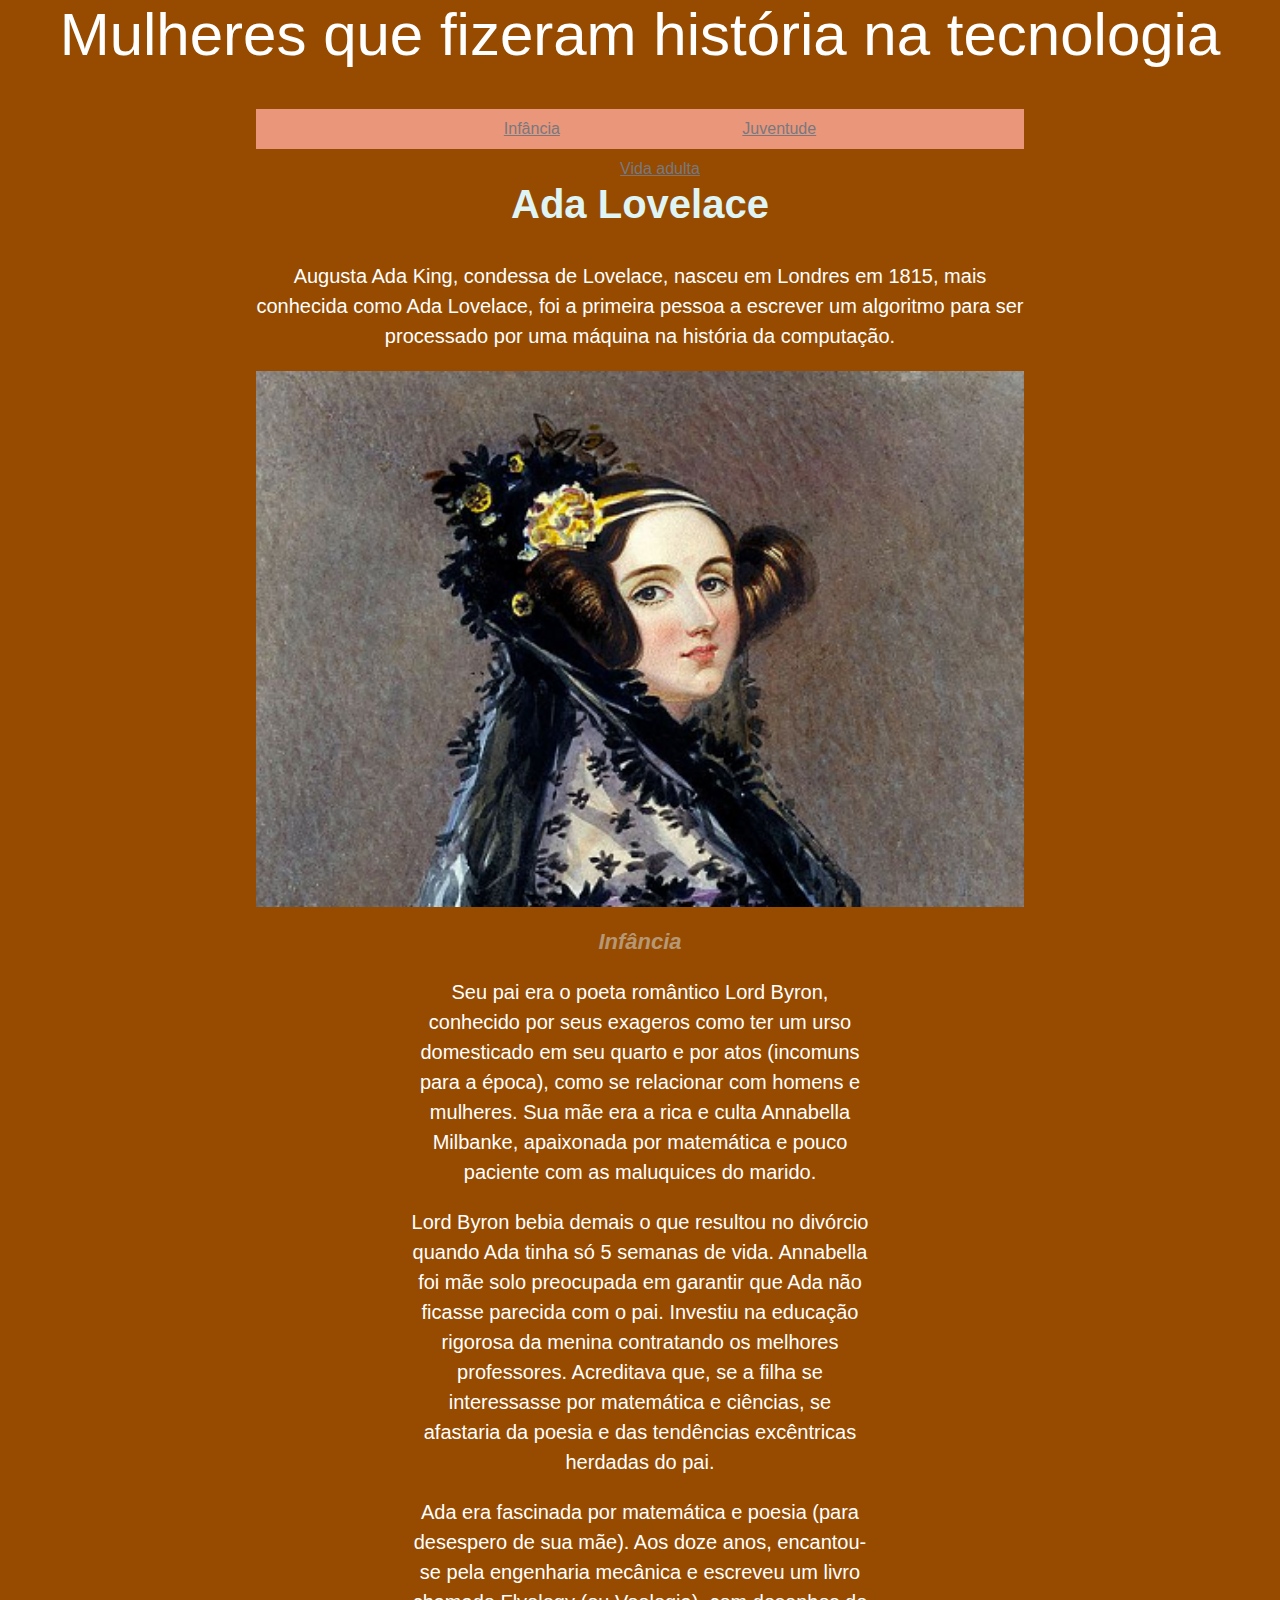
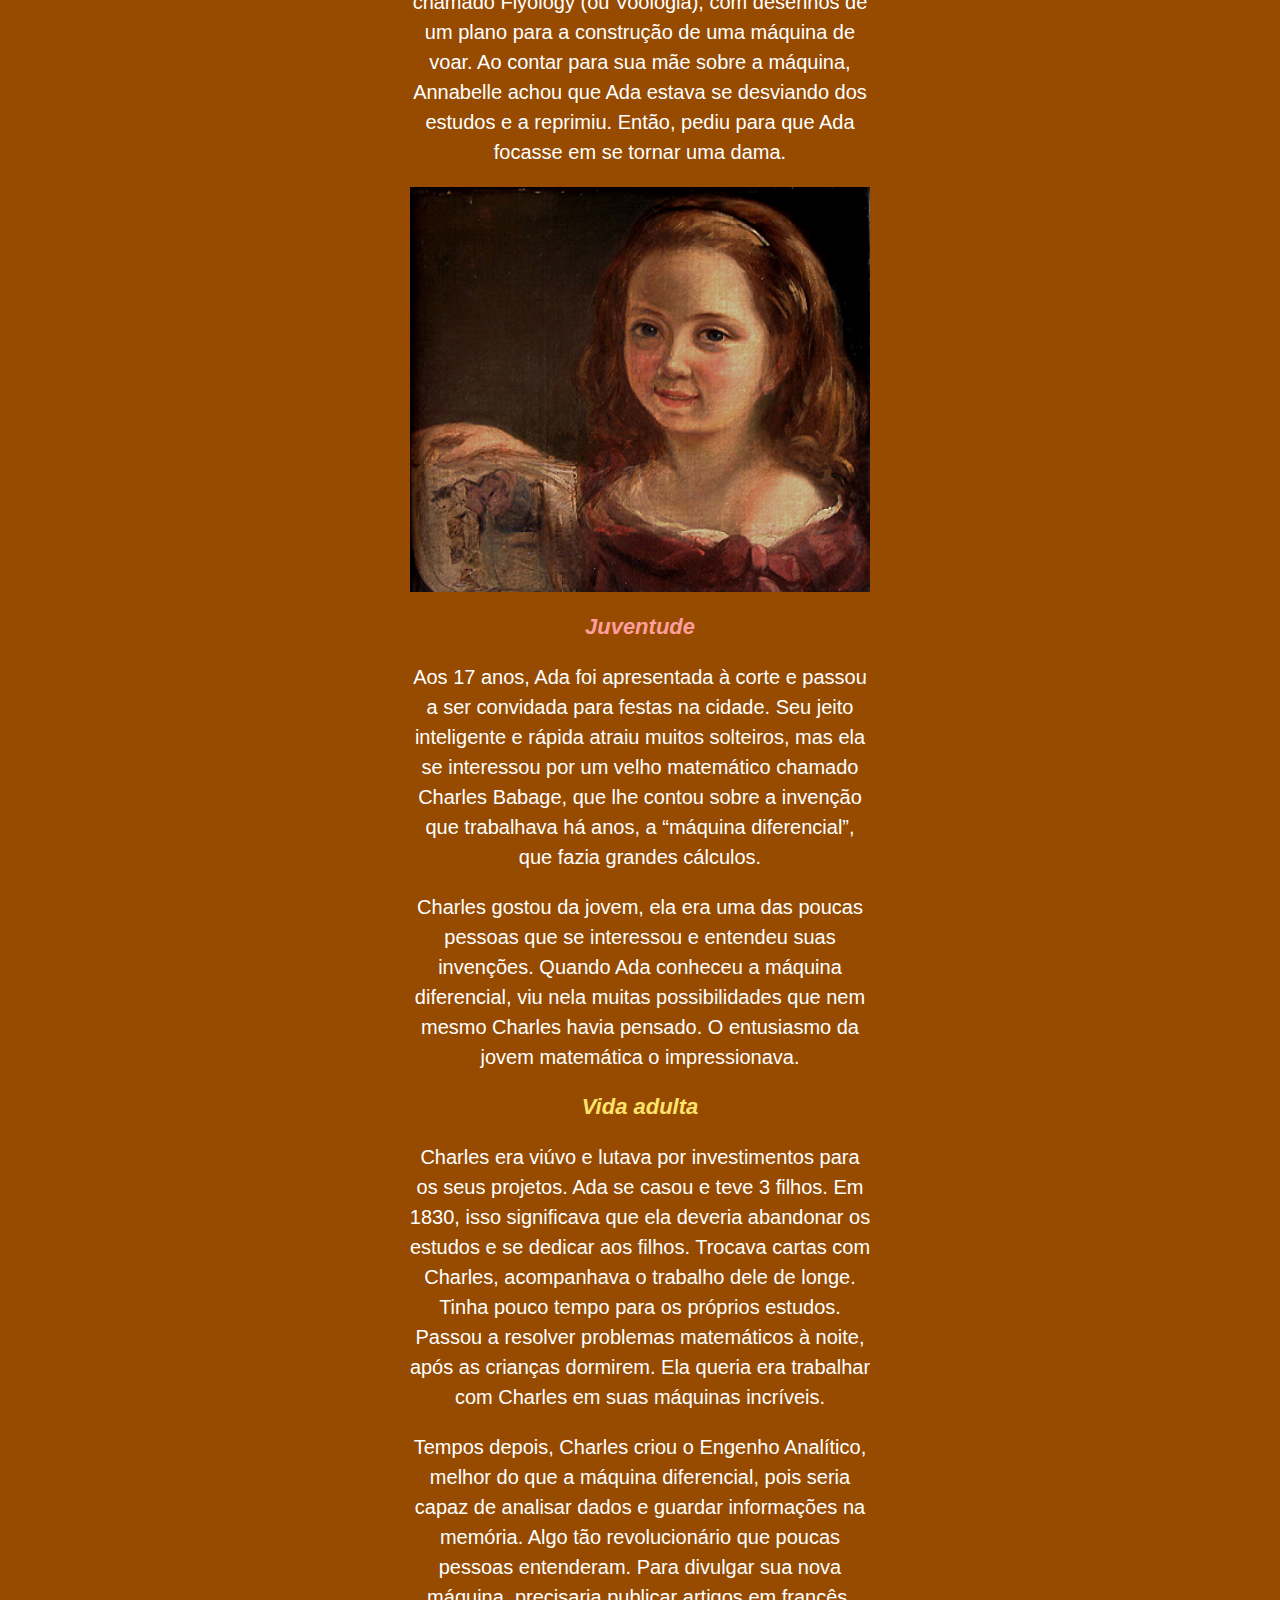
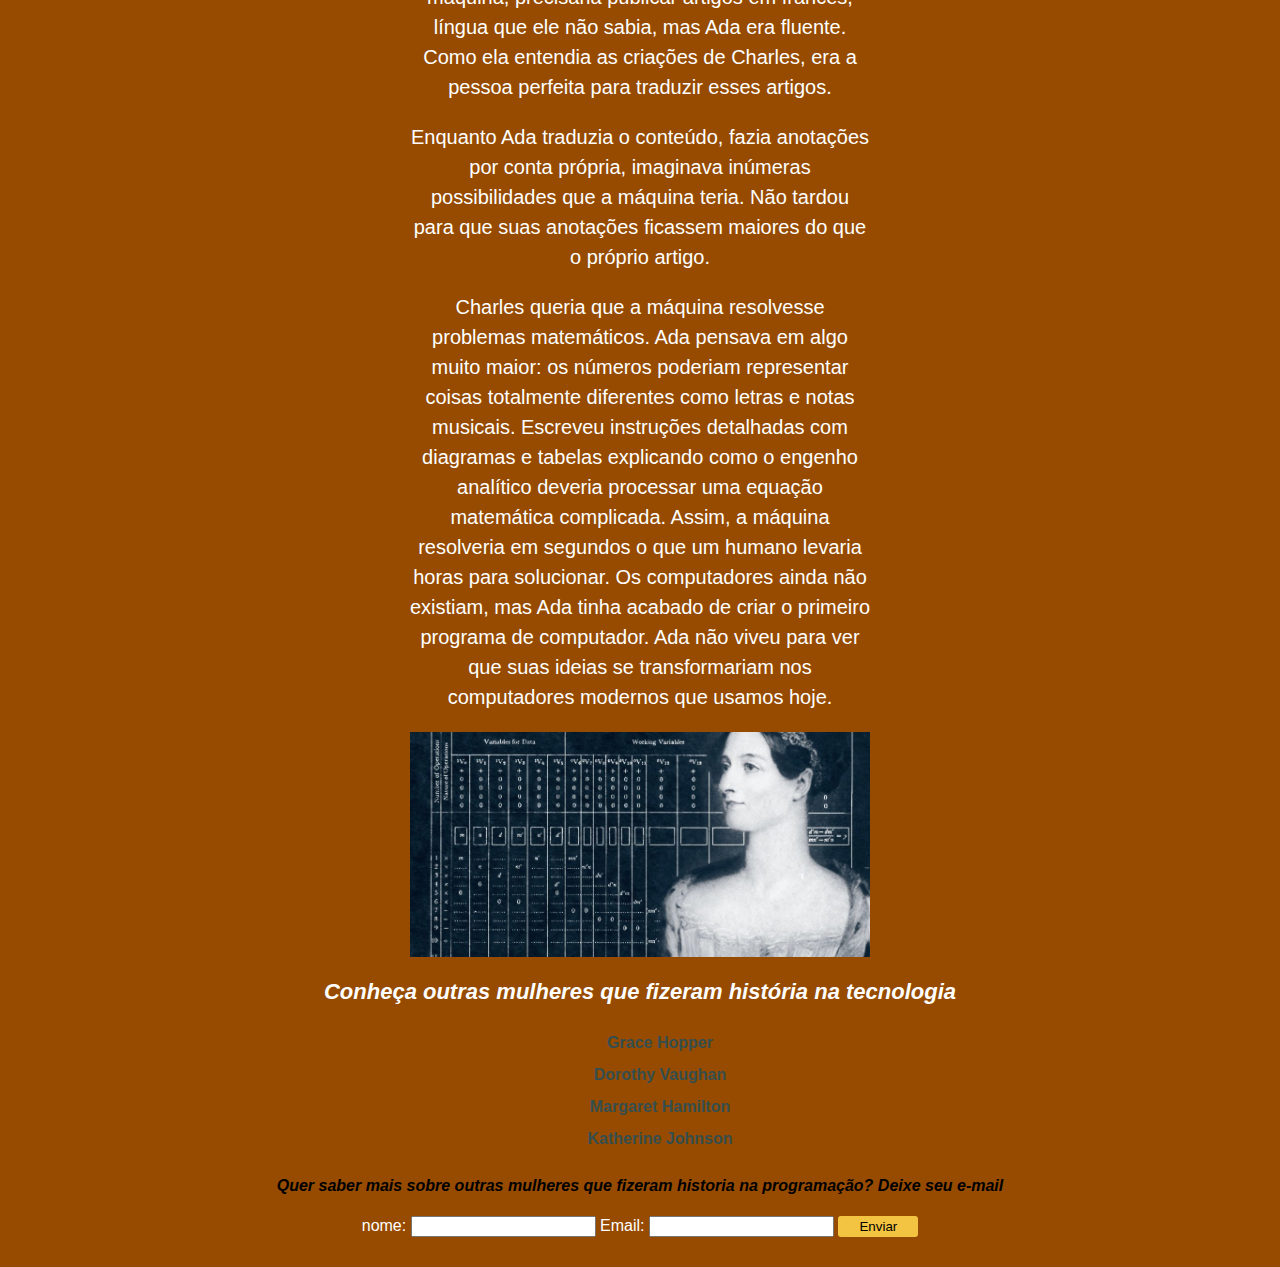
<file: Ada.html/index.html>
<html>
   <head>
     <title>Ada Lovelace</title>
     <link rel="stylesheet" href="css/style.css">
   </head>
   <body>
    
       <h1>Mulheres que fizeram história na tecnologia</h1>
       <nav class="principal">
         <ul>
           <li>
             <a href="#infancia">Infância</a>
           </li>
           <li>
             <a href="#juventude">Juventude</a>
           </li>
           <li>
             <a href="#vida-adulta">Vida adulta</a>
           </li>
         </ul>

       </nav>


          <section>
            <h2>Ada Lovelace</h2>

          <p>Augusta Ada King, condessa de Lovelace, nasceu em Londres em 1815, mais conhecida como Ada Lovelace, foi a primeira pessoa a escrever um algoritmo para ser processado por uma máquina na história da computação.</p>

          <img src="img/adaPintura.png" alt="Pintura colorida de Ada.">
        
              <section id="infancia">
              <h3 class="titulo-verde">Infância</h3>
              <p>Seu pai era o poeta romântico Lord Byron, conhecido por seus exageros como ter um urso domesticado em seu quarto e por atos (incomuns para a época), como se relacionar com homens e mulheres. Sua mãe era a rica e culta Annabella Milbanke, apaixonada por matemática e pouco paciente com as maluquices do marido.</p>

            <p>Lord Byron bebia demais o que resultou no divórcio quando Ada tinha só 5 semanas de vida. Annabella foi mãe solo preocupada em garantir que Ada não ficasse parecida com o pai. Investiu na educação rigorosa da menina contratando os melhores professores. Acreditava que, se a filha se interessasse por matemática e ciências, se afastaria da poesia e das tendências excêntricas herdadas do pai.</p>

            <p>Ada era fascinada por matemática e poesia (para desespero de sua mãe). Aos doze anos, encantou-se pela engenharia mecânica e escreveu um livro chamado Flyology (ou Voologia), com desenhos de um plano para a construção de uma máquina de voar. Ao contar para sua mãe sobre a máquina, Annabelle achou que Ada estava se desviando dos estudos e a reprimiu. Então, pediu para que Ada focasse em se tornar uma dama.</p>

            <img src="img/adaCrianca.png" alt="Pintura de Ada criança segurando um desenho">
            </section>
            <section id="juventude">
              <h3 class="titulo-vermelho">Juventude</h3>

            <p>Aos 17 anos, Ada foi apresentada à corte e passou a ser convidada para festas na cidade. Seu jeito inteligente e rápida atraiu muitos solteiros, mas ela se interessou por um velho matemático chamado Charles Babage, que lhe contou sobre a invenção que trabalhava há anos, a “máquina diferencial”, que fazia grandes cálculos.</p>

            <p>Charles gostou da jovem, ela era uma das poucas pessoas que se interessou e entendeu suas invenções. Quando Ada conheceu a máquina diferencial, viu nela muitas possibilidades que nem mesmo Charles havia pensado. O entusiasmo da jovem matemática o impressionava.</p>
            </section>
            <section id="vida-adulta">
              <h3 class="titulo-amarelo">Vida adulta</h3>
              
              <p>Charles era viúvo e lutava por investimentos para os seus projetos. Ada se casou e teve 3 filhos. Em 1830, isso significava que ela deveria abandonar os estudos e se dedicar aos filhos. Trocava cartas com Charles, acompanhava o trabalho dele de longe. Tinha pouco tempo para os próprios estudos. Passou a resolver problemas matemáticos à noite, após as crianças dormirem. Ela queria era trabalhar com Charles em suas máquinas incríveis.</p>

            <p>Tempos depois, Charles criou o Engenho Analítico, melhor do que a máquina diferencial, pois seria capaz de analisar dados e guardar informações na memória. Algo tão revolucionário que poucas pessoas entenderam. Para divulgar sua nova máquina, precisaria publicar artigos em francês, língua que ele não sabia, mas Ada era fluente. Como ela entendia as criações de Charles, era a pessoa perfeita para traduzir esses artigos.</p>

            <p>Enquanto Ada traduzia o conteúdo, fazia anotações por conta própria, imaginava inúmeras possibilidades que a máquina teria. Não tardou para que suas anotações ficassem maiores do que o próprio artigo.</p>

            <p>Charles queria que a máquina resolvesse problemas matemáticos. Ada pensava em algo muito maior: os números poderiam representar coisas totalmente diferentes como letras e notas musicais. Escreveu instruções detalhadas com diagramas e tabelas explicando como o engenho analítico deveria processar uma equação matemática complicada. Assim, a máquina resolveria em segundos o que um humano levaria horas para solucionar. Os computadores ainda não existiam, mas Ada tinha acabado de criar o primeiro programa de computador. Ada não viveu para ver que suas ideias se transformariam nos computadores modernos que usamos hoje.</p>

         <img src="img/adaTabela.png" alt="Pintura de Ada jovem ao lado de uma tabela com algorítmos.">
        </section>
      </section>


     <h3>Conheça outras mulheres que fizeram história na tecnologia</h3>
       <ul>
         <li>
           <a  target="_blank" href="https://pt.wikipedia.org/wiki/Grace_Hopper" >Grace Hopper</a>
         </li>

         <li>
           <a target="_blank" href="https://pt.wikipedia.org/wiki/Dorothy_Vaughan" >Dorothy Vaughan</a>
         </li>

         <li>
           <a target="_blank" href="https://pt.wikipedia.org/wiki/Margaret_Hamilton_(cientista_da_computa%C3%A7%C3%A3o)" >Margaret Hamilton</a>
         </li>

         <li>
           <a target="_blank" href="https://pt.wikipedia.org/wiki/Katherine_Johnson" >Katherine Johnson</a>
         </li>
       </ul>
       </nav>
<h4>Quer saber mais sobre outras mulheres que fizeram historia na programação? Deixe seu e-mail</h4>
<form>
  <label for="usuaria"">nome:</label>
 <input id="usuaria" type "text">

  <label for"emailusuaria">Email:<label>
  <input id="emailusuaria" type ="email">
  <button>Enviar</button>
    </form>
   </body> 
 </html>
</file>
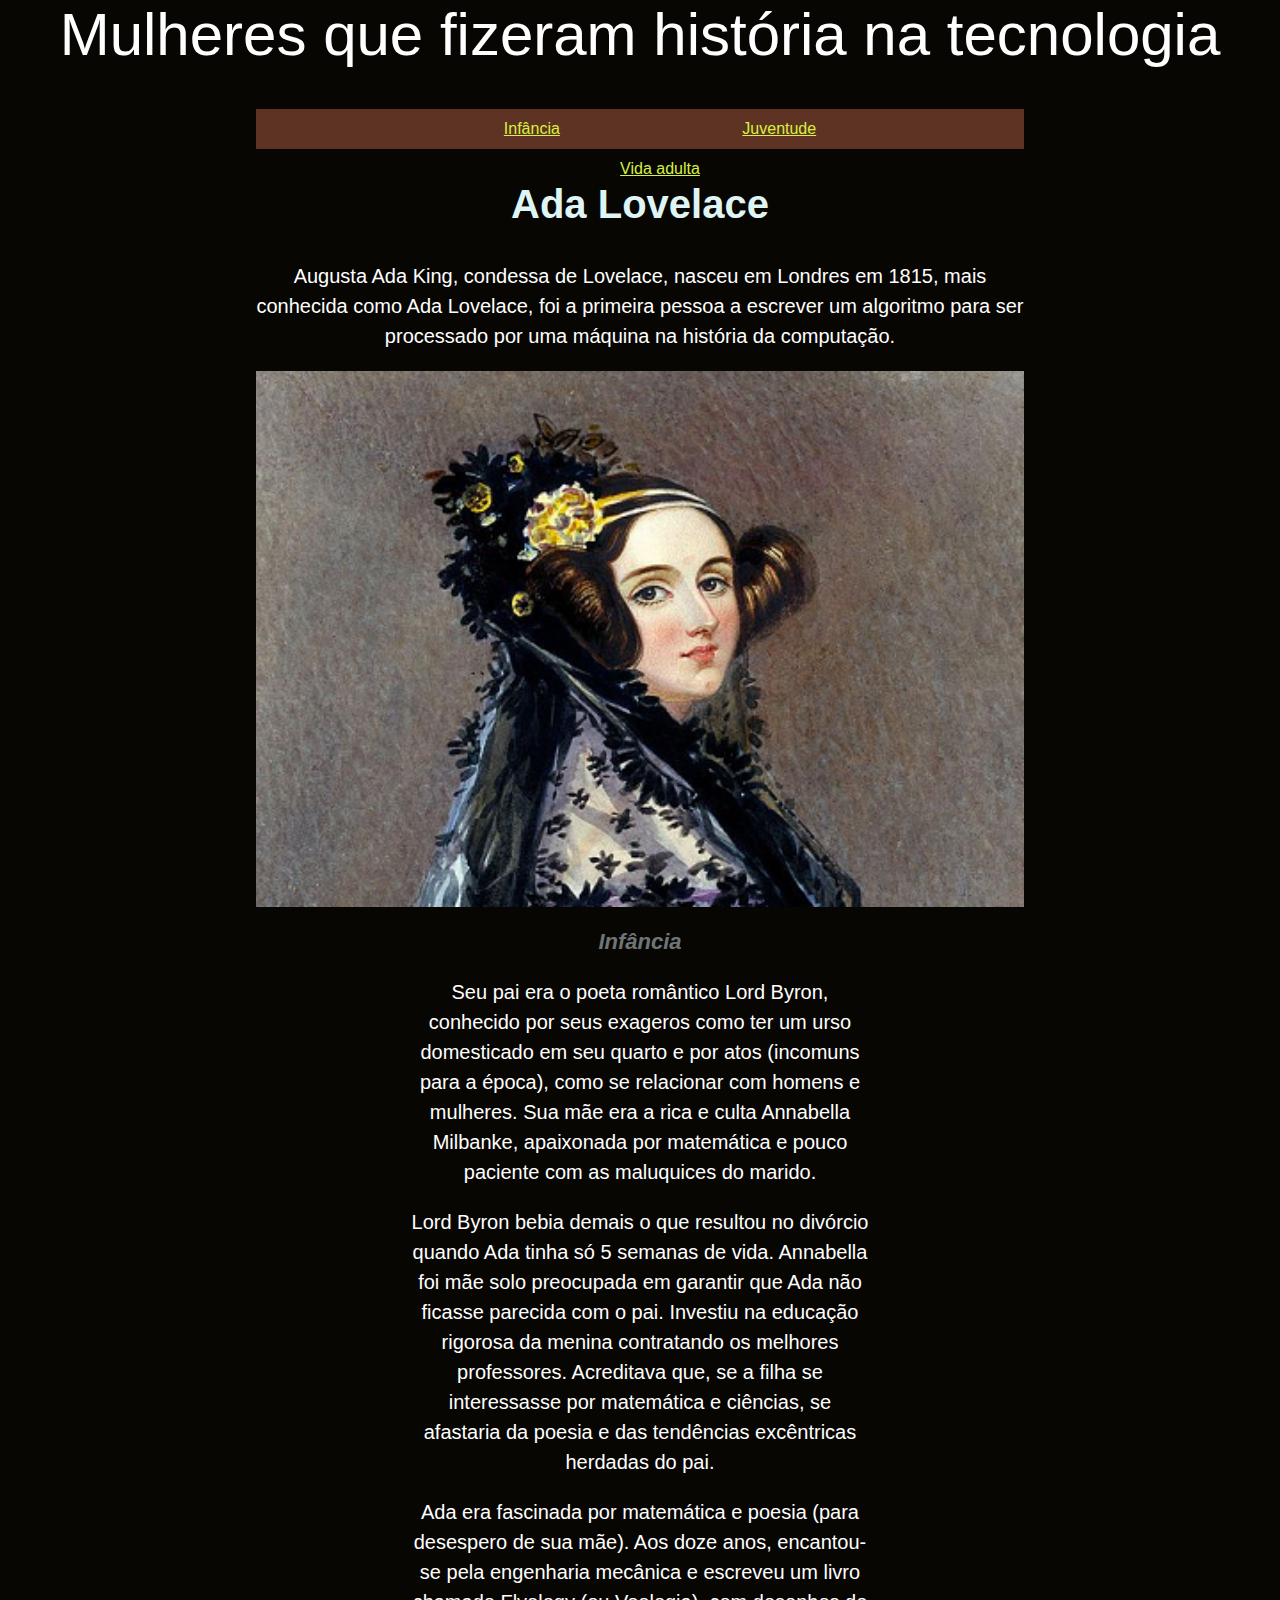
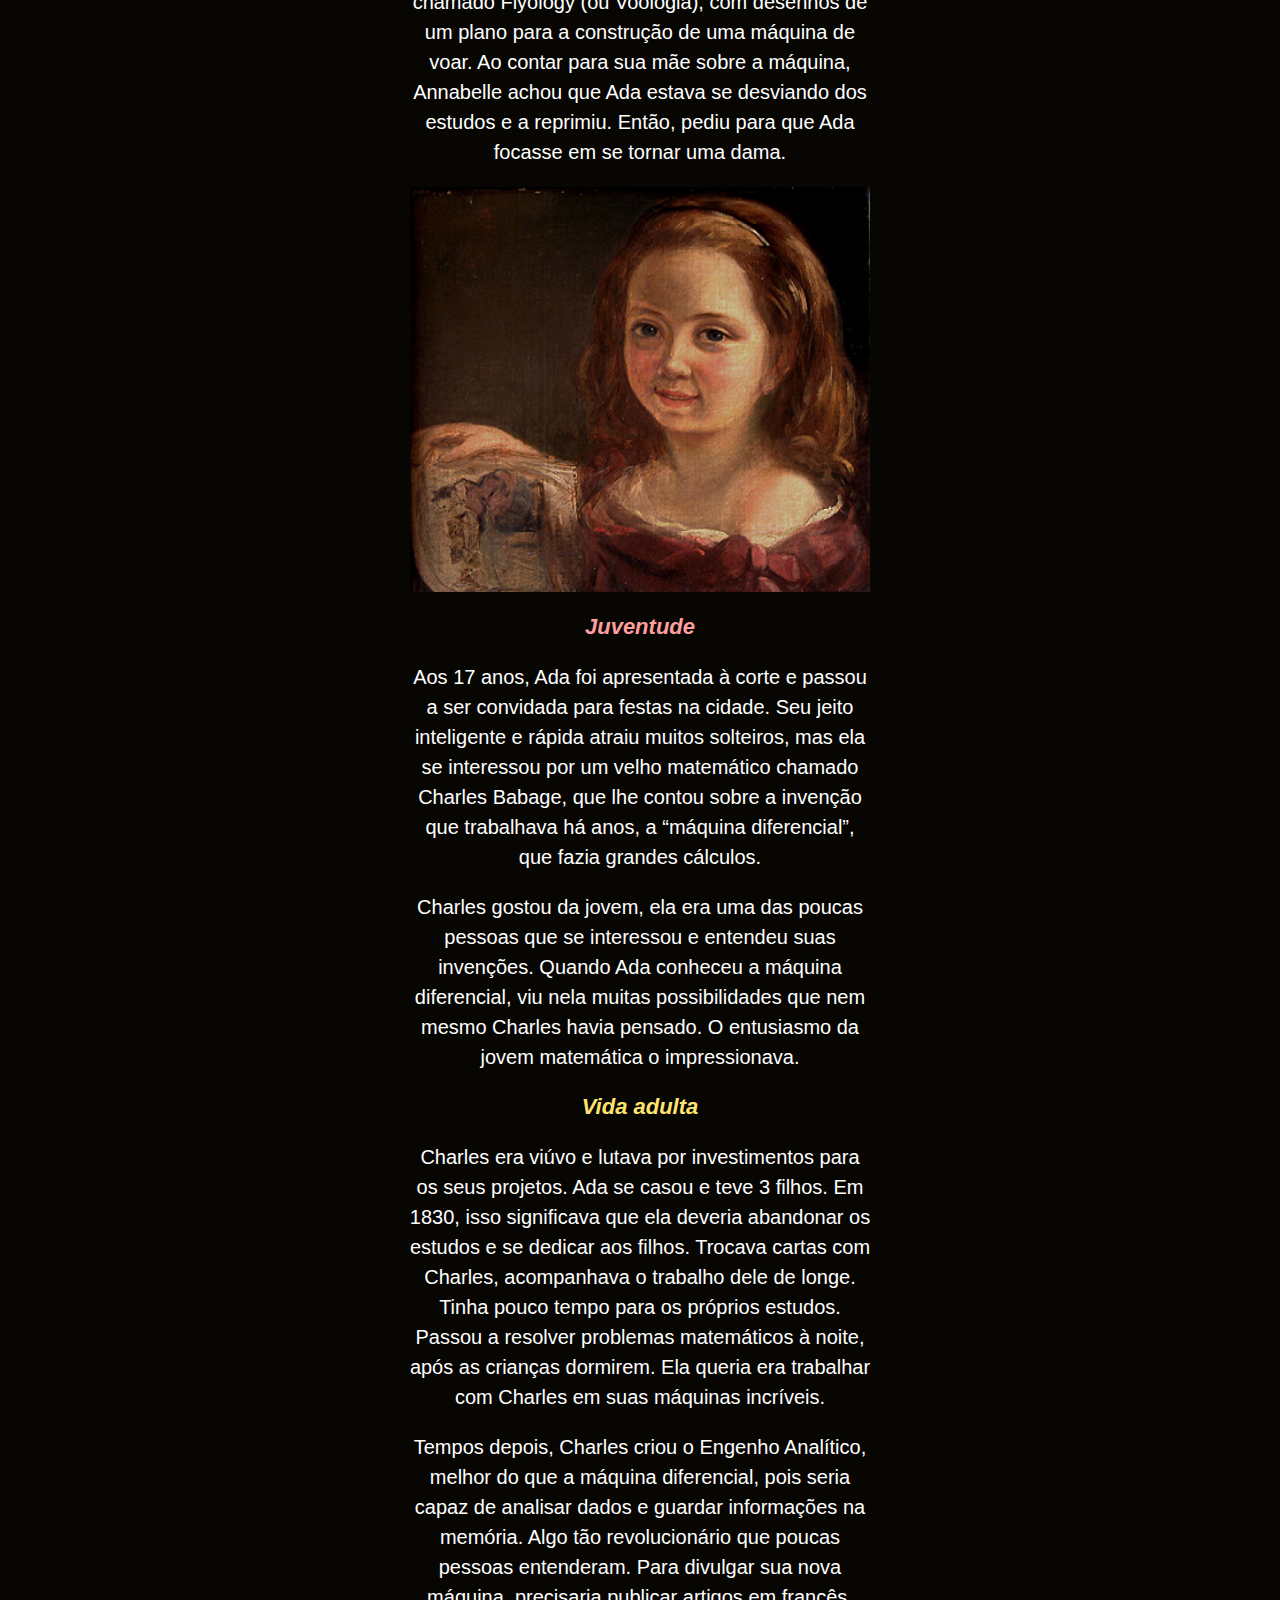
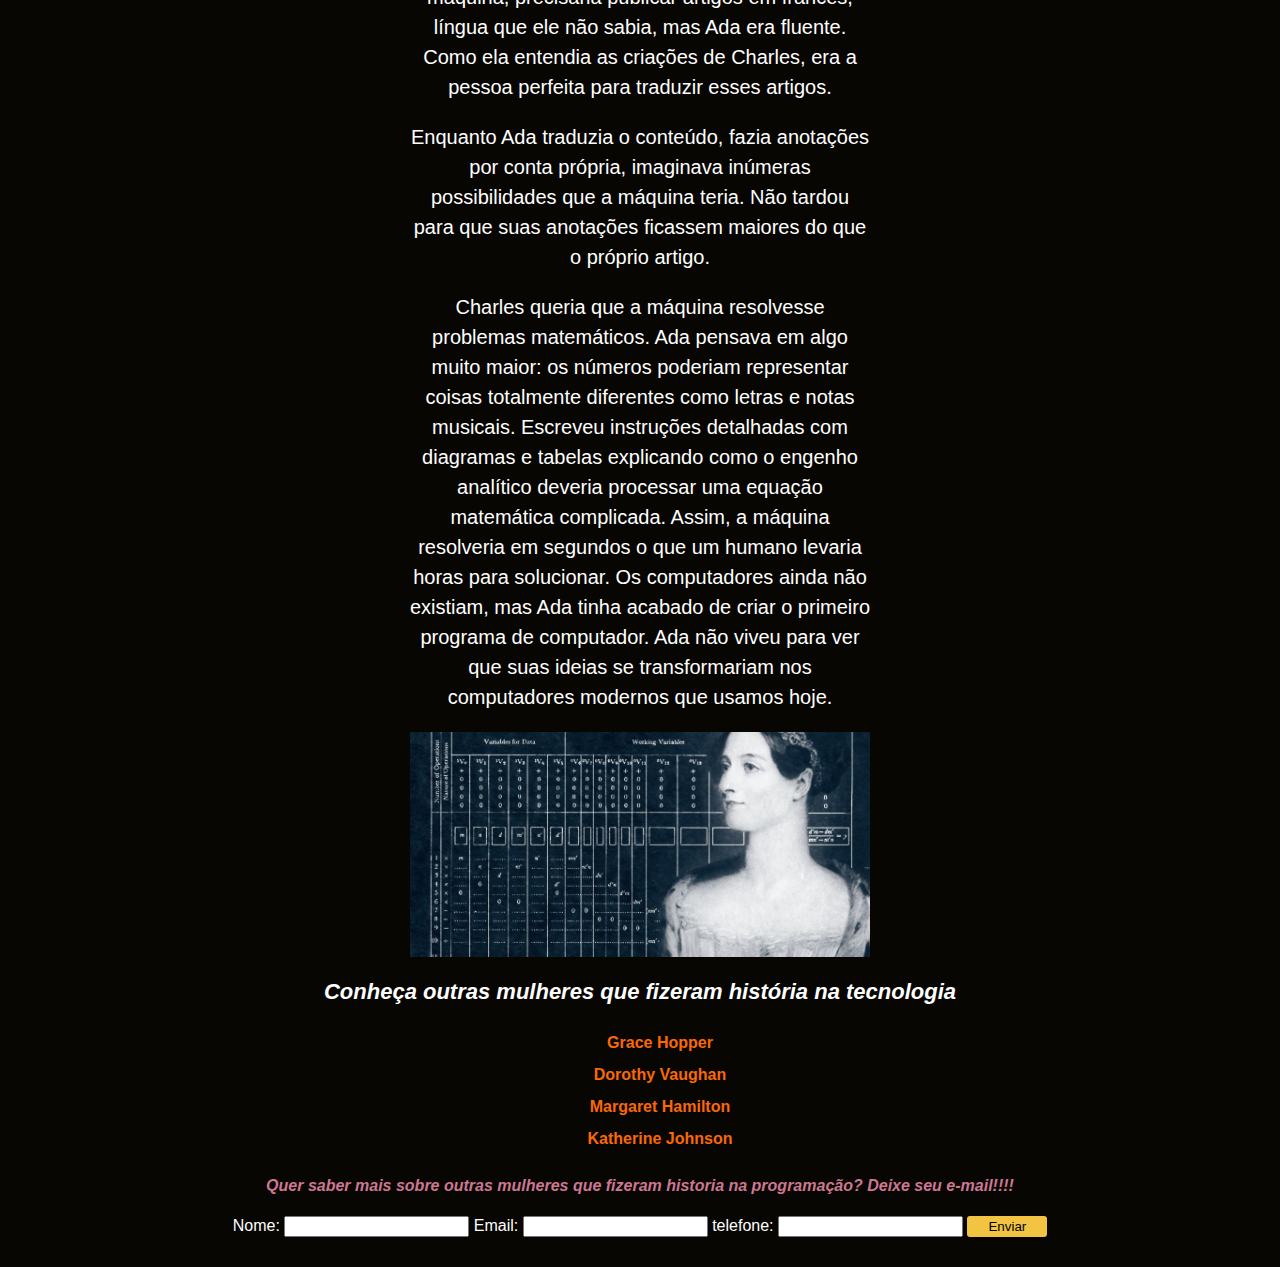
<file: ada/index.html>
<html>

<head>
	<title>Ada Lovelace</title>
	<link rel="stylesheet" href="css/style.css">
</head>

<body>

	<h1>Mulheres que fizeram história na tecnologia</h1>
	<nav class="principal">
		<ul>
			<li>
				<a href="#infancia">Infância</a>
			</li>
			<li>
				<a href="#juventude">Juventude</a>
			</li>
			<li>
				<a href="#vida-adulta">Vida adulta</a>
			</li>
		</ul>

	</nav>


	<section>
		<h2>Ada Lovelace</h2>

		<p>Augusta Ada King, condessa de Lovelace, nasceu em Londres em 1815, mais conhecida como Ada Lovelace, foi a primeira
			pessoa a escrever um algoritmo para ser processado por uma máquina na história da computação.</p>

		<img src="img/adaPintura.png" alt="Pintura colorida de Ada.">
        
              <section id="infancia">
              <h3 class="titulo-verde">Infância</h3>
              <p>Seu pai era o poeta romântico Lord Byron, conhecido por seus exageros como ter um urso domesticado em seu quarto e por atos (incomuns para a época), como se relacionar com homens e mulheres. Sua mãe era a rica e culta Annabella Milbanke, apaixonada por matemática e pouco paciente com as maluquices do marido.</p>

            <p>Lord Byron bebia demais o que resultou no divórcio quando Ada tinha só 5 semanas de vida. Annabella foi mãe solo preocupada em garantir que Ada não ficasse parecida com o pai. Investiu na educação rigorosa da menina contratando os melhores professores. Acreditava que, se a filha se interessasse por matemática e ciências, se afastaria da poesia e das tendências excêntricas herdadas do pai.</p>

            <p>Ada era fascinada por matemática e poesia (para desespero de sua mãe). Aos doze anos, encantou-se pela engenharia mecânica e escreveu um livro chamado Flyology (ou Voologia), com desenhos de um plano para a construção de uma máquina de voar. Ao contar para sua mãe sobre a máquina, Annabelle achou que Ada estava se desviando dos estudos e a reprimiu. Então, pediu para que Ada focasse em se tornar uma dama.</p>

            <img src="img/adaCrianca.png" alt="Pintura de Ada criança segurando um desenho">
            </section>
            <section id="juventude">
              <h3 class="titulo-vermelho">Juventude</h3>

            <p>Aos 17 anos, Ada foi apresentada à corte e passou a ser convidada para festas na cidade. Seu jeito inteligente e rápida atraiu muitos solteiros, mas ela se interessou por um velho matemático chamado Charles Babage, que lhe contou sobre a invenção que trabalhava há anos, a “máquina diferencial”, que fazia grandes cálculos.</p>

            <p>Charles gostou da jovem, ela era uma das poucas pessoas que se interessou e entendeu suas invenções. Quando Ada conheceu a máquina diferencial, viu nela muitas possibilidades que nem mesmo Charles havia pensado. O entusiasmo da jovem matemática o impressionava.</p>
            </section>
            <section id="vida-adulta">
              <h3 class="titulo-amarelo">Vida adulta</h3>
              
              <p>Charles era viúvo e lutava por investimentos para os seus projetos. Ada se casou e teve 3 filhos. Em 1830, isso significava que ela deveria abandonar os estudos e se dedicar aos filhos. Trocava cartas com Charles, acompanhava o trabalho dele de longe. Tinha pouco tempo para os próprios estudos. Passou a resolver problemas matemáticos à noite, após as crianças dormirem. Ela queria era trabalhar com Charles em suas máquinas incríveis.</p>

            <p>Tempos depois, Charles criou o Engenho Analítico, melhor do que a máquina diferencial, pois seria capaz de analisar dados e guardar informações na memória. Algo tão revolucionário que poucas pessoas entenderam. Para divulgar sua nova máquina, precisaria publicar artigos em francês, língua que ele não sabia, mas Ada era fluente. Como ela entendia as criações de Charles, era a pessoa perfeita para traduzir esses artigos.</p>

            <p>Enquanto Ada traduzia o conteúdo, fazia anotações por conta própria, imaginava inúmeras possibilidades que a máquina teria. Não tardou para que suas anotações ficassem maiores do que o próprio artigo.</p>

            <p>Charles queria que a máquina resolvesse problemas matemáticos. Ada pensava em algo muito maior: os números poderiam representar coisas totalmente diferentes como letras e notas musicais. Escreveu instruções detalhadas com diagramas e tabelas explicando como o engenho analítico deveria processar uma equação matemática complicada. Assim, a máquina resolveria em segundos o que um humano levaria horas para solucionar. Os computadores ainda não existiam, mas Ada tinha acabado de criar o primeiro programa de computador. Ada não viveu para ver que suas ideias se transformariam nos computadores modernos que usamos hoje.</p>

         <img src="img/adaTabela.png" alt="Pintura de Ada jovem ao lado de uma tabela com algorítmos.">
        </section>
      </section>


     <h3>Conheça outras mulheres que fizeram história na tecnologia</h3>
       <ul>
         <li>
           <a  target="_blank" href="https://pt.wikipedia.org/wiki/Grace_Hopper" >Grace Hopper</a>
         </li>

         <li>
           <a target="_blank" href="https://pt.wikipedia.org/wiki/Dorothy_Vaughan" >Dorothy Vaughan</a>
         </li>

         <li>
           <a target="_blank" href="https://pt.wikipedia.org/wiki/Margaret_Hamilton_(cientista_da_computa%C3%A7%C3%A3o)" >Margaret Hamilton</a>
         </li>

         <li>
           <a target="_blank" href="https://pt.wikipedia.org/wiki/Katherine_Johnson" >Katherine Johnson</a>
         </li>
       </ul>
       </nav>
<h4>Quer saber mais sobre outras mulheres que fizeram historia na programação? Deixe seu e-mail!!!!</h4>
<form>
 <form>
        <label for="nome">Nome: </label>
        <input id="nome" type="text">

        <label for="email"> Email: </label>
        <input id="email" type="email"> 

        <label for="telefone">telefone:</label>
        <input id="telefone" type="number">

        <button id="botaoEnviar"> Enviar </button> 
      </form> 

    <script type="text/javascript" src="js/script.js"> </script>  
  </body>
</html>
</file>
<file: Ada.html/css/style.css>
body{
  text-align:center;
  font-family:'Courier New', Courier, monospace,sans-serif;
  background-color:#964b00;
    color:#ffffff;
margin: 0px;
}
h2{
  color:#2a0074;
  font-size: 40px;
}

.titulo-verde{
  color:dimgray;
}

.titulo-vermelho{
  color:#FF9E9E;
}

.titulo-amarelo{
  color:#ffe36d;
}

section{
  width: 100%;
 margin:0 auto;
}
section section{
  width:100%
}

h1{
  font-size: 60px;
  font-weight: 300;
}

h3{
  font-size:22px;
  font-style: italic;
}


p{
  line-height: 1.5;
  font-size: 20px;
}

img{
  width: 100%;
}
ul{
   list-style-type:nome;
}
h2{
  color:rgb(223, 245, 245);
  font-size: 40px;
}

.titulo-verde{
  color:#d7e5eb80;
}

.titulo-vermelho{
  color:#FF9E9E;
}

.titulo-amarelo{
  color:#ffe36d;
}

section{
    max-width: 60%;
    margin:0 auto;
}
section section{
  width:100% ;
}
h1{
  font-size: 60px;
  font-weight: 300;
}

h3{
  font-size:22px;
  font-style: italic;
}


p{
  line-height: 1.5;
  font-size: 20px;
}

img{
  width: 100%;
}
ul{
  list-style-type:none;
  line-height:2;
 
}
a{
  text-decoration:none;
  color:rgb(53, 78, 78);
  font-weight:700;
}
.principal {
 background-color:darksalmon; 
  height:40px;
  max-width: 60%;
  margin:0 auto;
}
.principal a{
  color: rgb(119, 121, 128);
  text-decoration: underline;
  font-weight:normal;
}
.principal li{
  display: inline-block;
  line-height: 2.5;
  margin:0 89;
}
h4{
  font-style:oblique;
  color: #000;
}
body{
  text-align:center;
  font-family:Open Sans,sans-serif;
  background-color:#964b00;
  color:#ffffff;
  margin: 0px 0px 30px 0px;
}

button{
 background: #f3c441;
 border: 1px solid transparent;
 padding: 2px 20px;
 border-radius: 3px;
}
</file>
<file: ada/css/style.css>
/*body{
  text-align:center;
  font-family:'Courier New', Courier, monospace,sans-serif;
  background-color:#c7b407;
    color:#ffffff;
margin: 0px;
}*/
h2{
  color:#9065da;
  font-size: 40px;
}

.titulo-verde{
  color:rgb(12, 10, 10);
}

.titulo-vermelho{
  color:#FF9E9E;
}

.titulo-amarelo{
  color:#ffe36d;
}

section{
  width: 100%;
 margin:0 auto;
}
section section{
  width:100%
}

h1{
  font-size: 60px;
  font-weight: 300;
}

h3{
  font-size:22px;
  font-style: italic;
}


p{
  line-height: 1.5;
  font-size: 20px;
}

img{
  width: 100%;
}
ul{
   list-style-type:nome;
}
h2{
  color:rgb(223, 245, 245);
  font-size: 40px;
}

.titulo-verde{
  color:#d7e5eb80;
}

.titulo-vermelho{
  color:#FF9E9E;
}

.titulo-amarelo{
  color:#ffe36d;
}

section{
    max-width: 60%;
    margin:0 auto;
}
section section{
  width:100% ;
}
h1{
  font-size: 60px;
  font-weight: 300;
}

h3{
  font-size:22px;
  font-style: italic;
}


p{
  line-height: 1.5;
  font-size: 20px;
}

img{
  width: 100%;
}
ul{
  list-style-type:none;
  line-height:2;
 
}
a{
  text-decoration:none;
  color:rgb(250, 104, 7);
  font-weight:700;
}
.principal {
 background-color:rgba(228, 121, 85, 0.397); 
  height:40px;
  max-width: 60%;
  margin:0 auto;
}
.principal a{
  color: rgb(215, 241, 64);
  text-decoration: underline;
  font-weight:normal;
}
.principal li{
  display: inline-block;
  line-height: 2.5;
  margin:0 89;
}
h4{
  font-style:oblique;
  color: rgba(250, 146, 181, 0.822);
}
body{
  text-align:center;
  font-family:Open Sans,sans-serif;
  background-color:#080603;
  color:#ffffff;
  margin: 0px 0px 30px 0px;
}

button{
 background: #f3c441;
 border: 1px solid transparent;
 padding: 2px 20px;
 border-radius: 3px;
}
</file>
